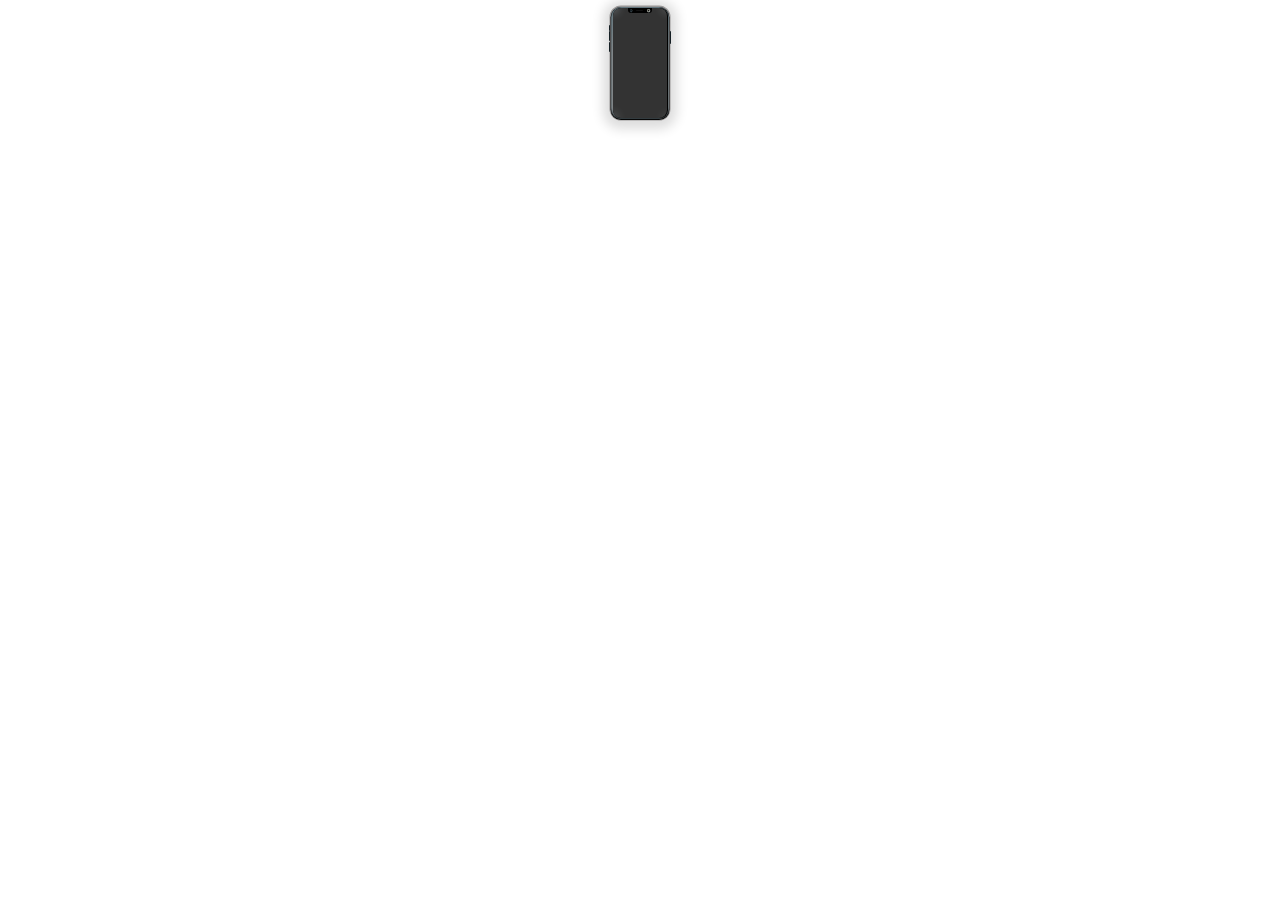
<file: index.html>
<!DOCTYPE html>
<html lang="en">
<head>
    <meta charset="UTF-8">
    <meta http-equiv="X-UA-Compatible" content="IE=edge">
    <meta name="viewport" content="width=device-width, initial-scale=1.0">
    <title>Document</title>
    <link rel="stylesheet" href="./font-awesome-4.7.0/css/font-awesome.min.css">
    <link rel="stylesheet" href="./style.css">
</head>
<body>
    <main id="iphone">
        <div id="phone-body">
            <div class="screen"></div>
                <div class="key1"></div>
                <div class="key2"></div>
                <div class="key3"></div>
           
            <div class="theme">
                <img src="./img/wp5103994.jpg" alt="">
                <!-- <div class="theme-top"> -->
                    <p class="theme-top-p">MTN</p>
                    <ul class="theme-top-right">
                        <li><i class="fa fa-wifi" aria-hidden="true"></i></li>
                        <li><i class="fa fa-signal" aria-hidden="true"></i></li>
                        <li><i class="fa fa-battery-full" aria-hidden="true"></i></li>
                    </ul>
                <!-- </div> -->
                <div class="mid-theme">
                    <i class="fa fa-lock" aria-hidden="true"></i>
                   <h2>11:55</h2>
                    <p>Friday, 4 March</p>
                </div>
                
                <div class="bottom-theme">
                <i class="fa fa-arrow-up" aria-hidden="true"></i>
                <p class="bottom-p">swipe to unlock</p>
                <i class="fa fa-camera" aria-hidden="true"></i>
                </div>
                <div class="line"></div>
            </div>
            <div class="screen-notch">
                <div class="camera"></div>
                <div class="speaker"></div>
                <div class="flashLight"></div>
            </div>
            <div class="right-key"></div>
        </div>
    </main>
</body>
</html>
</file>
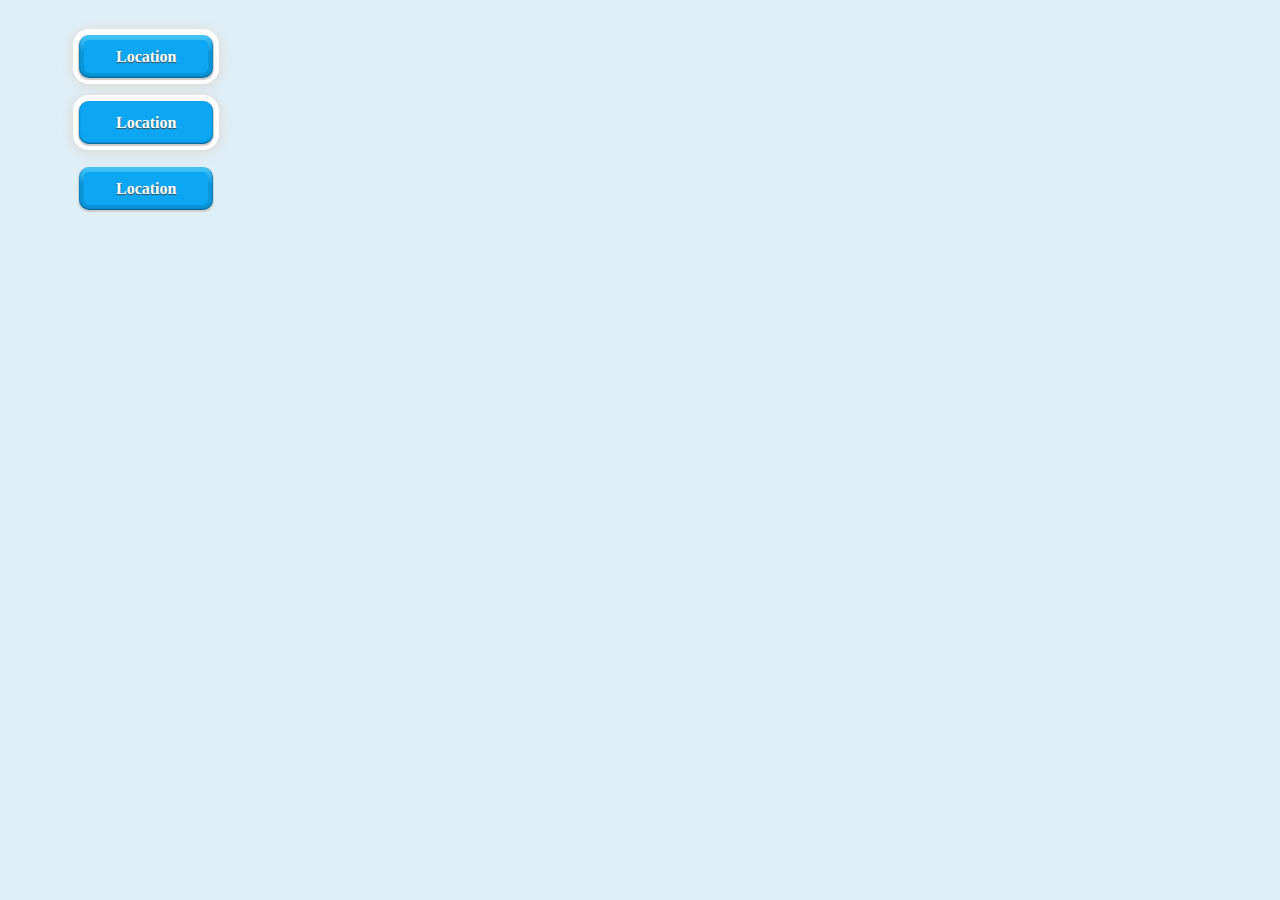
<file: example2.htm>
<!DOCTYPE html>
<html lang="en">
<head>
    <meta charset="UTF-8">
    <meta http-equiv="X-UA-Compatible" content="IE=edge">
    <meta name="viewport" content="width=device-width, initial-scale=1.0">
    <title>Document</title>
    <style>
        * { 
  box-sizing: border-box; 
}

body {
  padding: 2.5em;
  background-color: #dfeff7;
}

a:link, a:visited {
  background-color: #0ca6f2;
  border-radius: 5px;
  color: white;
  font-weight: bold;
  margin: 36px;
  padding: .5em 2em;
  position: relative;
  text-align: center;
  text-decoration: none;
  text-shadow: 0 1px 1px #444;
}

a:before {
  content: "";
  display: block;
  background-color: #0ca6f2;
  position: absolute;
  top: -5px;
  left: -5px;
  bottom: -5px;
  right: -5px;
  z-index: -1;
  border-radius: 10px;
  background-image: linear-gradient(to bottom, #4AC9FA 0%, #0b95d9 40%);
  box-shadow: 0px -1px 2px 0 #065881 inset,
              0px 1px 1px 1px #ccc,
              0 0 0 6px #fff,
              0 2px 12px 8px #ddd;
}

a:active {
  background-color: #0091DC;
}

a:active:before {
  background-color: #0091DC;
  background-image: none;
  box-shadow: 0px 1px 2px 0 #444 inset,
              0 0 0 6px #fff,
              0 2px 12px 8px #ddd;
}

a:hover {
  background: #0b94d9;
}​

a:hover:before {
  background-image: linear-gradient(to bottom, #4FBEEB 0%, #0082C6 40%);
}

.group {
  margin-bottom: 3em;
}

.no-cssgradients a:before {
  background-image: none;
}
.no-cssgradients a:hover:before {
  background: #0b94d9;
}

a.no-border:before {
  box-shadow: 0px -1px 2px 0 #065881 inset,
              0px 1px 1px 1px #ccc;
}
    </style>
</head>
<body>
    <div class="group">
        <a href="#">Location</a>
      </div>
      
      <div class="group no-cssgradients">
        <a href="#">Location</a>
      </div>
      
      <div class="group">
        <a href="#" class="no-border">Location</a>
      </div>
</body>
</html>
</file>
<file: style.css>
* {
    box-sizing: border-box;
    margin: 0;
}

html {
  font-family: Arial, Helvetica, sans-serif;
  color: #fff;
}
#iphone {
    padding-top: 8px;
}
#phone-body {
    width: 55px;
    height:110px;
    background-color: #000;
   border-radius: 8px;
   position: relative;
   margin: auto;
}

#phone-body:before {
    content: "";
    /* display: block; */
    background-color: #0ca6f2;
    position: absolute;
    top: -0.7px;
    left: -1.5px;
    bottom: -0.7px;
    right: -1.5px;
    z-index: -1;
    border-radius: 10px;
    background-image: linear-gradient(to bottom, #677b83 0%, #868c8f 40%);
    box-shadow: 0px -1px 2px 0 #151f24 inset,
                0px 0.5px 0.5px 0.5px rgb(7, 7, 7),
                0 0 0 1.5px rgb(153, 151, 151),
                0 2px 12px 8px #ddd;
  }

  .screen {
   width: 54.2px;
    height: 109.5px;
    margin-top: px;
    margin-left: 0.5px;
    /* From https://css.glass */
  
    /* From https://css.glass */
    background: rgba(255, 255, 255, 0.2);
    border-radius: 8px;
    backdrop-filter: blur(5px);
    -webkit-backdrop-filter: blur(5px);
    }

  
  .key1 {
    width: 1px;
    height: 6px;
    position: absolute;
    background-color: #151f24;
    border-top-left-radius: 2px;
  border-bottom-left-radius: 2px;
  top: 15%;
  left: -4px;
  }

  .key2 {
    width: 1px;
    height: 10px;
    position: absolute;
    background-color: #151f24;
    border-top-left-radius: 2px;
  border-bottom-left-radius: 2px;
  top: 21%;
  left: -4px;
  }

  .key3 {
    width: 1px;
    height: 10px;
    position: absolute;
    background-color: #151f24;
    border-top-left-radius: 2px;
  border-bottom-left-radius: 2px;
  top: 30.5%;
  left: -4px;
  }

  .right-key {
    width: 1px;
    height: 13px;
    position: absolute;
    background-color: #151f24;
    border-top-right-radius: 2px;
  border-bottom-right-radius: 2px;
  top: 20.5%;
  left: 57.5px;
  }

  .screen-notch {
        height: 5px;
        width: 24px;
        background-color: #000;
        border-bottom-left-radius: 3px;
        border-bottom-right-radius: 3px;
        margin-left: 15px;
        position: absolute;
        top: -0.1px;
        display: flex;
        justify-content: space-around;
        align-items: center;
        
      
  }

  .camera {
    width: 2.5px;
    border: 1px solid #151f24;
    height: 2.5px;
    border-radius: 50%;
    background-color:#111;
    box-shadow: 0.2px 0.2px 0.1px #677b83;
    }

  .speaker {
    width: 7px;
    height: 1.5px;
    background-color: #111;
    border-radius: 2px;

  }

  .flashLight {
    width: 2.5px;
    border: 1px solid #888678;
    height: 2.5px;
    border-radius: 50%;
    background-color:#111;
    box-shadow: 0.2px 0.2px 0.1px #bcc9ce;
  }
  .theme {
   display: none; 
  } 
  .theme img {
    width: 54.2px;
    height: 109px;
    position: absolute;
    top: 0.3px;
    border: 0.7px solid #000;
    border-radius: 8px;
    left: 0.4px;
      }

  .key1:hover ~ .theme {
    display: block;
  }
  .theme-top {
    display: inline;
    
  }
  ul .fa {
    font-size: 2.5px;
    padding: 0.3px
  }

   .theme-top-p {
    font-size: 2px;
    font-family: Arial, Helvetica, sans-serif;
    font-weight: 700;
    position: absolute;
    top: 2.5px;
    left: 7px;
    /* width: 10px; */
  }

  .theme-top-right {
    display: flex;
    flex-direction: row;
    list-style: none;
    position: absolute;
    top: -10.5px;
    }
    .mid-theme {
      text-align: center;
      position: absolute;
      top: 3px;
      left: 17px;
    }
    .mid-theme .fa {
      font-size: 4px;
      font-weight:normal;
    }

    .mid-theme h2 {
      font-size: 9px;
      font-weight: 200;
    }

    .mid-theme p {
      font-size: 3px;
    
    }

    .bottom-theme {
      position: absolute;
      top:90%;
      display: flex;
      justify-content: space-around;
      left: 3px;
    }

    .bottom-theme .fa {
      font-size: 3px;
    }

    .bottom-p {
      font-size: 3px;
      display: inline;
      margin: 0 10px;
    }
    .line {
      height: 0.8px;
      width: 25px;
      position: absolute;
      background-color: white;
      top: 95%;
      left: 13px;
      border-radius: 1.5px;
    }
</file>
